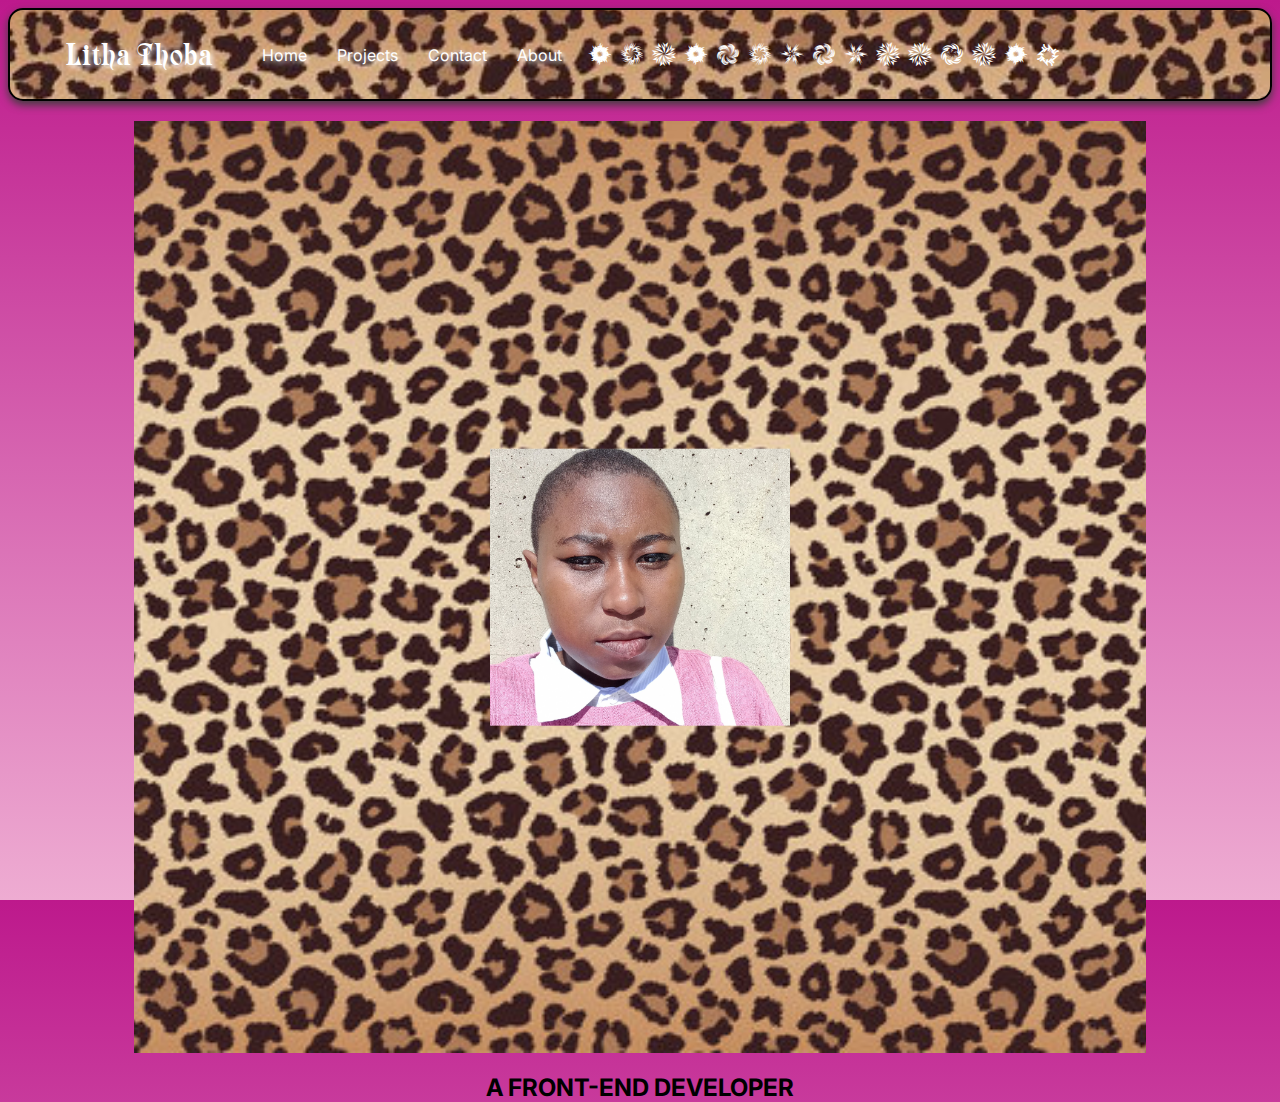
<file: myWebsite/index.html>
<!DOCTYPE html>
<html lang="en">
<head>
    <meta charset="UTF-8" />
    <meta name="viewport" content="width=device-width, initial-scale=1.0" />
    <meta http-equiv="X-UA-Compatible" content="ie=edge" />
    <link rel="preconnect" href="https://fonts.googleapis.com">
    <link rel="preconnect" href="https://fonts.gstatic.com" crossorigin>
    <link href="https://fonts.googleapis.com/css2?family=Inter:ital,opsz,wght@0,14..32,100..900;1,14..32,100..900&display=swap" rel="stylesheet">
    <link rel="stylesheet" href="style.css" />
    <title>Litha Thoba</title>
</head>
<body>
  <div id="navbar-placeholder"></div>

    <div class="bg-img">
      <img src="images/selfie.jpg" alt="Foreground" class="foreground-img">
    </div>
    <h2>A FRONT-END DEVELOPER</h2>

     
    
    <script src="https://ajax.googleapis.com/ajax/libs/jquery/3.5.1/jquery.min.js"></script>
    <script src="https://maxcdn.bootstrapcdn.com/bootstrap/3.4.1/js/bootstrap.min.js"></script>
    <script src="index.js"></script>
</body>
</html>
</file>
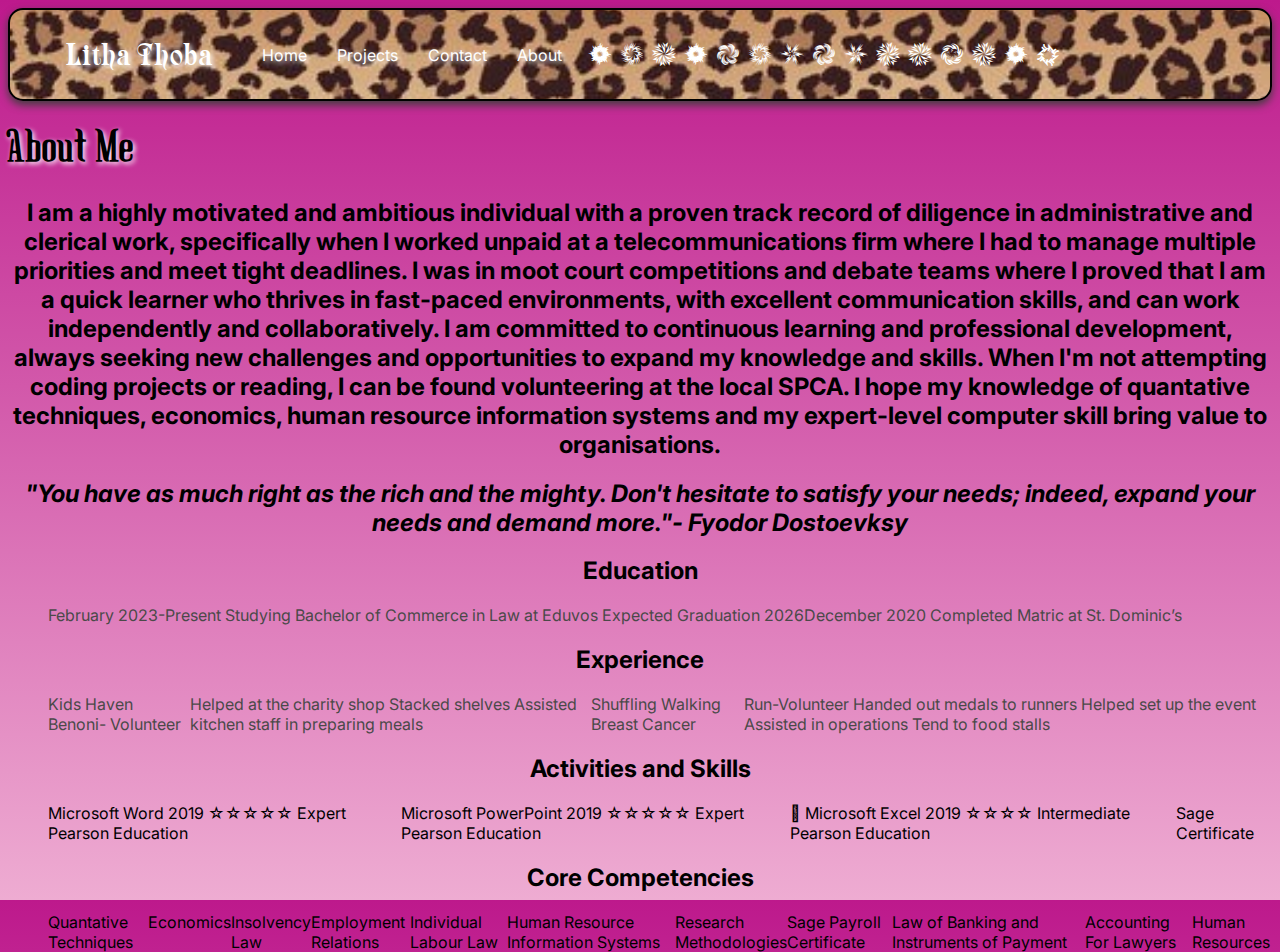
<file: myWebsite/about.html>
<!DOCTYPE html>
<html lang="en">
  <head>
    <meta charset="UTF-8" />
    <meta name="viewport" content="width=device-width, initial-scale=1.0" />
    <meta http-equiv="X-UA-Compatible" content="ie=edge" />
    <link rel="preconnect" href="https://fonts.googleapis.com">
<link rel="preconnect" href="https://fonts.gstatic.com" crossorigin>
<link href="https://fonts.googleapis.com/css2?family=Inter:ital,opsz,wght@0,14..32,100..900;1,14..32,100..900&display=swap" rel="stylesheet">
    <link rel="stylesheet" href="style.css" />
    <title>Litha Thoba</title>
  </head>
  <body>
    <div id="navbar-placeholder"></div>
        <h1 class="h1" > About Me </h1>
        <h2>I am a highly motivated and ambitious individual with a proven track record of diligence in administrative and clerical work, specifically when I worked unpaid at a telecommunications firm where I had to manage multiple priorities and meet tight deadlines. I was in moot court competitions and debate teams where I proved that I am a quick learner who thrives in fast-paced environments, with excellent communication skills, and can work independently and collaboratively. I am committed to continuous learning and professional development, always seeking new challenges and opportunities to expand my knowledge and skills. When I'm not attempting coding projects or reading, I can be found volunteering at the local SPCA. I hope my knowledge of quantative techniques, economics, human resource information systems and my expert-level computer skill bring value to organisations.</h2> <h2><em>"You have as much right as the rich and the mighty. Don't hesitate to satisfy your needs; indeed, expand your needs and demand more."- Fyodor Dostoevksy </em> </h2>
    </div>
    <div>
     <figcaption></figcaption>  
    </div>
    <div>
        <h2>Education </h2>
          <figcaption> 
            <ul> 
              <li>February 2023-Present
            Studying Bachelor of Commerce in Law
            at Eduvos
            Expected Graduation 2026

          </li>
            <li>December 2020
              Completed Matric at St. Dominic’s</li>
           </ul>
          </figcaption>
        <h2>Experience</h2>
         <figcaption> 
          <ul>
           <li>
           Kids Haven Benoni- Volunteer
            <li>Helped at the charity shop
            Stacked shelves
            Assisted kitchen staff in
            preparing meals </li>
          Shuffling Walking Breast Cancer
          <li> Run-Volunteer 
          Handed out medals to runners
          Helped set up the event
          Assisted in operations
          Tend to food stalls
          </li>
         </li>
        </ul>
      </figcaption>
        <h2>Activities and Skills</h2>
         <ul>
        <li> Microsoft Word 2019
          ☆☆☆☆☆ Expert
          Pearson Education</li>
        <li>
          Microsoft PowerPoint 2019
          ☆☆☆☆☆ Expert
          Pearson Education
        </li>
        <li>  Microsoft Excel 2019
          ☆☆☆☆ Intermediate
          Pearson Education </li>
          <li href=" ">Sage Certificate</li>
         </ul>
        <h2>Core Competencies</h2>
        <ul><li>Quantative Techniques</li>
          <li>Economics</li>
          <li>Insolvency Law</li>
          <li>Employment Relations</li>
          <li>Individual Labour Law</li>
          <li>Human Resource Information Systems</li>
          <li>Research Methodologies</li>
          <li>Sage Payroll Certificate</li>
          <li>Law of Banking and Instruments of Payment</li>
          <li>Accounting For Lawyers</li>
          <li>Human Resources</li>
          </ul>
    </div>
    <script src="https://ajax.googleapis.com/ajax/libs/jquery/3.5.1/jquery.min.js"></script> 
  <script src="https://maxcdn.bootstrapcdn.com/bootstrap/3.4.1/js/bootstrap.min.js"></script>
    <script src="index.js"></script>
  </body>
</html>
</file>
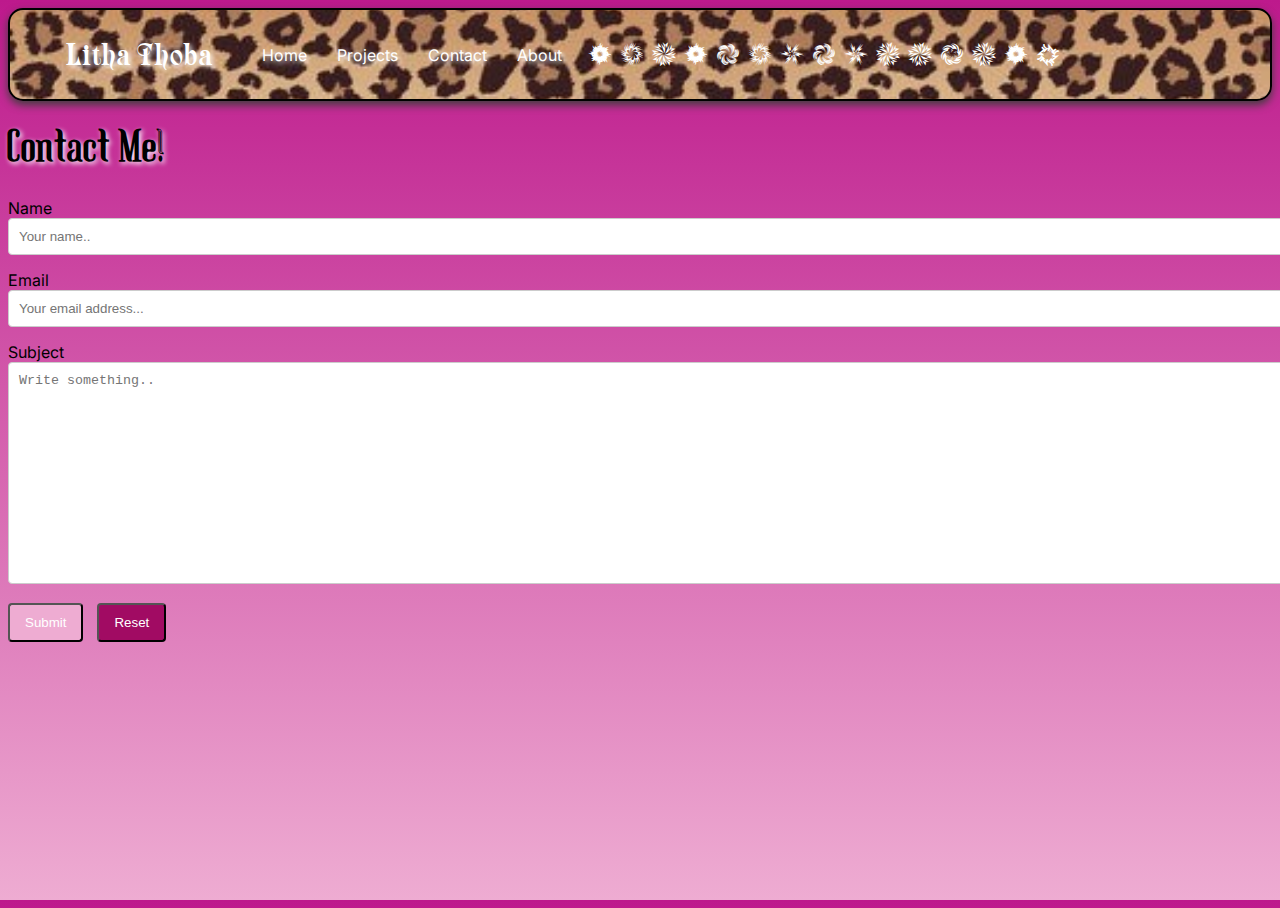
<file: myWebsite/contact.html>
<!DOCTYPE html>
<html lang="en">
  <head>
    <meta charset="UTF-8" />
    <meta name="viewport" content="width=device-width, initial-scale=1.0" />
    <meta http-equiv="X-UA-Compatible" content="ie=edge" />
    <link rel="preconnect" href="https://fonts.googleapis.com">
<link rel="preconnect" href="https://fonts.gstatic.com" crossorigin>
<link href="https://fonts.googleapis.com/css2?family=Inter:ital,opsz,wght@0,14..32,100..900;1,14..32,100..900&display=swap" rel="stylesheet">
    <link rel="stylesheet" href="style.css" />
    <title>Litha Thoba</title>
  </head>
  <body>
    <div id="navbar-placeholder"></div>
    <div>
        <h1 class="h1" > Contact Me! </h1>
    </div>
    <div class="container">
      <form action="action_page.php">
        <div class="form-group">
            <label for="name">Name</label>
            <input type="text" id="name" name="name" placeholder="Your name.." class="form-control">
        </div>
        <div class="form-group">
            <label for="email">Email</label>
            <input type="text" id="email" name="email" placeholder="Your email address..." class="form-control">
        </div>
        <div class="form-group">
            <label for="subject">Subject</label>
            <textarea id="subject" name="subject" placeholder="Write something.." style="height:200px" class="form-control"></textarea>
        </div>
        <div class="form-group">
            <button type="submit" class="btn btn-primary">Submit</button>
            <button type="reset" class="btn btn-secondary">Reset</button>
        </div>
    </form>
      </div>
      <script src="https://ajax.googleapis.com/ajax/libs/jquery/3.5.1/jquery.min.js"></script> 
  <script src="https://maxcdn.bootstrapcdn.com/bootstrap/3.4.1/js/bootstrap.min.js"></script>
    <script src="index.js"></script>
  </body>
</html>
</file>
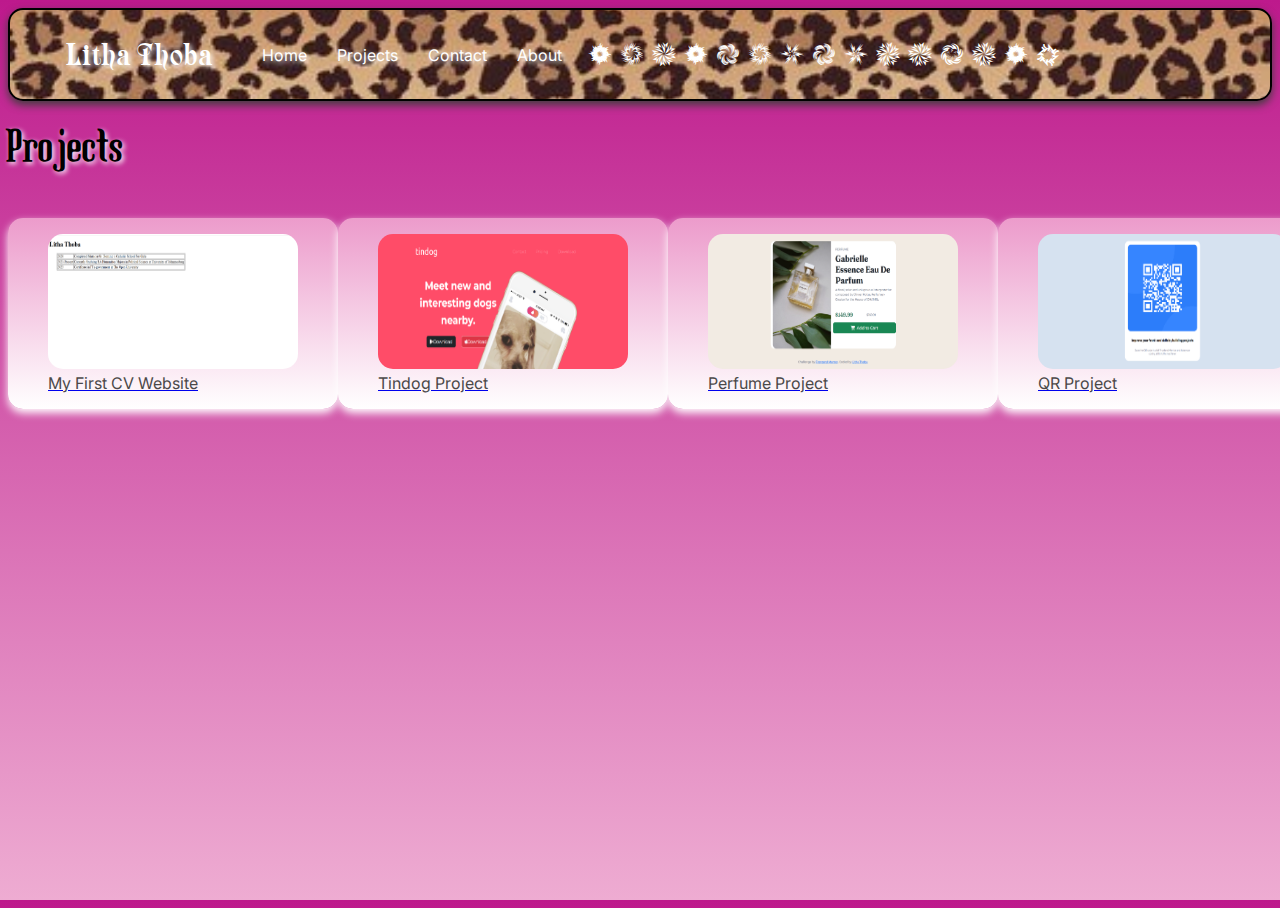
<file: myWebsite/projects.html>
<!DOCTYPE html>
<html lang="en">
<head>
    <meta charset="UTF-8" />
    <meta name="viewport" content="width=device-width, initial-scale=1.0" />
    <meta http-equiv="X-UA-Compatible" content="ie=edge" />
    <link rel="preconnect" href="https://fonts.googleapis.com">
    <link rel="preconnect" href="https://fonts.gstatic.com" crossorigin>
    <link href="https://fonts.googleapis.com/css2?family=Inter:ital,opsz,wght@0,14..32,100..900;1,14..32,100..900&display=swap" rel="stylesheet">
    <link rel="stylesheet" href="style.css" />
    <title>Litha Thoba</title>
</head>
<body>
    <div id="navbar-placeholder"></div>
    <div class="container">
        <h1 class="h1"> Projects </h1>
        <div class="grid-container">
            <div class="card">
                <a href="https://github.com/lithathoba/my-website">
                    <figure>
                        <picture>
                            <source media="(min-width:64rem)" srcset="images/cv image.png">
                            <img class="img-thumbnail" src="images/cv image.png" alt="Image of CV Website">
                        </picture>
                        <figcaption>My First CV Website</figcaption>
                    </figure>
                </a>
            </div>
            <div class="card">
                <a href="https://github.com/lithathoba/tindog-website.git">
                    <figure>
                        <picture>
                            <source media="(min-width:64rem)" srcset="images/tindog image.png">
                            <img class="img-thumbnail" src="images/tindog image.png" alt="Image of Tindog Website">
                        </picture>
                        <figcaption>Tindog Project</figcaption>
                    </figure>
                </a>
            </div>
            <div class="card">
                <a href="https://github.com/lithathoba/perfume-product-component">
                    <figure>
                        <picture>
                            <source media="(min-width:64rem)" srcset="images/perfume image.png">
                            <img class="img-thumbnail" src="images/perfume image.png" alt="Image of Perfume Website">
                        </picture>
                        <figcaption>Perfume Project</figcaption>
                    </figure>
                </a>
            </div>
            <div class="card">
                <a href="https://github.com/lithathoba/qr-challenge">
                    <figure>
                        <picture>
                            <source media="(min-width:64rem)" srcset="images/qr image.png">
                            <img class="img-thumbnail" src="images/qr image.png" alt="Image of QR Website">
                        </picture>
                        <figcaption>QR Project</figcaption>
                    </figure>
                </a>
            </div>
        </div>
    </div>
    <script src="https://ajax.googleapis.com/ajax/libs/jquery/3.5.1/jquery.min.js"></script>
    <script src="https://maxcdn.bootstrapcdn.com/bootstrap/3.4.1/js/bootstrap.min.js"></script>
    <script src="index.js"></script>
</body>
</html>
</file>
<file: myWebsite/style.css>
@font-face {
  font-family: "Raphael";
  src: url("fonts/Raphael.TTF");
  

}

@font-face {
  font-family: "Solstice";
  src: url("fonts/Solstice.TTF");
  

}
@font-face {
  font-family: "WhirligigBigOne";
  src: url("fonts/WhirligigBigOne.otf")

}

@font-face {
  font-family: "Garmd ITC";
  src: url("fonts/GarmdITC.ttf")

} 
html, body{
 height: 100%; 
}

body {
  font-family: "Inter", serif;
  font-optical-sizing: auto;
  font-weight: 400;
  font-style: normal;
  background: linear-gradient(#bd198c, #eeacd2);
}

.bg-img{
    background-image: url(images/leopard\ print\ b.jpg);
    background-position: center;
    background-repeat: no-repeat;
    background-size: cover;
}

.h1 {
    
    font-family: "Solstice";
    font-size: 40px;
    text-shadow: 2px 2px 5px #ffffff;
    transition: background-color 0.3s;
}
.h2 {
  color: black; 
  font-family: "Garmd ITC";
  font-size: 40px;
  text-shadow: 2px 2px 5px #ffffff;
  transition: background-color 0.3s;
  align-items: center;
}


.navbar-brand {
  font-family: "Raphael";
  font-size: 30px;
  color: white;
  text-decoration: none;
  margin-right: 20px;
  text-shadow: 2px 2px 5px #ffffff;
  transition: background-color 0.3s;
}

nav{
  display: flex;
  justify-content: flex-start;
  list-style-type: none;
  gap: 20px;
  padding-left: 0; 
  margin-right: auto; 
  
}
.nav li {
  display: flex;
  align-items: center; 
  flex-direction: row
}
.nav a, .nav-pills a {
  color: white;
  text-decoration: none;
  padding: 10px 15px; 
  border-radius: 4px; 
  transition: background-color 0.3s;
  box-shadow: 0.3s;
  text-shadow: 2px 2px 5px #ffffff;
}

.nav a:hover {
  background-color: #eeacd2;
}

.nav a:hover, .nav-pills a:hover {
  background-color: #eeacd2;
  box-shadow: 0 0 5px 5px #ffffff;
} 

.nav a:focus, .nav a:active, .nav-pills a:focus, .nav-pills a:active {
  box-shadow: 0 0 5px 5px #ff69b4;
}

.nav-link.active {
  color: #a10b63; 
  text-decoration: none;
}

ul{
  display: flex; 
  list-style-type: none;
  margin-left: auto;
}

.whirligig {
  font-family: "WhirligigBigOne";
  float: right;
  color: white;
  text-decoration: none;
  padding: 10px 15px;
  border-radius: 4px;
  margin-left: auto;
  text-shadow: #ffffff;
  transition: background-color 0.3s;
}

.ol{
  display:flex;
  flex-direction: row;
  padding: 1rem 0 1.5rem;
  list-style: none;
  
}

.img-thumbnail{
  border-radius: 15px;
  height:135px;
  width:250px;
}
.container {
  display: grid;
  grid-template-columns: repeat (4, 1fr);
  gap: 20px;
}
.grid-container {
  display: grid;
  grid-template-columns: auto auto auto auto;
}

figcaption {
  text-decoration: none;
  color: rgb(75, 73, 73);
}
figcaption a {
  text-decoration: none;
  color: rgb(75, 73, 73);
}

figcaption :hover {
  background-color: #eeacd2;
}

.card {
  box-shadow: 0 4px 8px 0 rgb(255, 255, 255);
  transition: 0.3s;
  border-radius: 15px;
  background-color: white;
  background: linear-gradient(rgb(236, 155, 203), #ffffff);
}

.card:hover{
  box-shadow: 0 8px 16px 0 rgb(236, 155, 203);
}

.navbar {
  background-image: url('images/leopard print b.jpg');
  background-position: center;
  background-repeat: no-repeat;
  background-size: cover;
  border: 2px solid black;
  border-radius: 15px;
  box-shadow: 0 4px 8px 0 rgb(65, 62, 62);
  transition: 0.3s;

}

.form-group {
  margin-bottom: 15px; /* Add margin to separate elements vertically */
}

.form-control {
  width: 100%;
  padding: 10px;
  border-radius: 4px;
  border: 1px solid #ccc;
}

.btn-primary, .btn-secondary {
  color: white;
  padding: 10px 15px;
  border-radius: 4px;
  transition: background-color 0.3s, box-shadow 0.3s;
  margin-right: 10px; /* Add margin between buttons */
}

.btn-primary {
  background-color: #eeacd2; /* Match the nav-pill hover color */
}

.btn-primary:hover, .btn-secondary:hover {
  background-color: #ff69b4; /* Match the pink glow on hover */
  box-shadow: 0 0 5px 5px #ffffff; /* Add white glow on hover */
}

.btn-secondary {
  background-color: #a10b63; /* Different color for reset button */
}
.bg-img {
  position: relative;
  background-image: url(images/leopard\ print.jpg);
  background-position: center;
  background-repeat: no-repeat;
  background-size: cover;
  height: 100vh;
  padding-top: 2rem;
  width: 80%; /* Adjust the width to make the div smaller */
  margin: 0 auto; /* Center the div horizontally */
  display: flex;
  justify-content: center; /* Center content horizontally */
  align-items: center; /* Center content vertically */
  margin-top: 20px; /* Add top margin */
  margin-bottom: 20px; /* Add bottom margin */
}



.foreground-img {
  position: absolute;
  top: 50%;
  left: 50%;
  transform: translate(-50%, -50%);
  z-index: 10;
  width: 300px; /* Adjust the width to make the photo bigger */
  height: auto;
  padding: 2rem;
}


h2{
  text-align: center;
}
</file>
